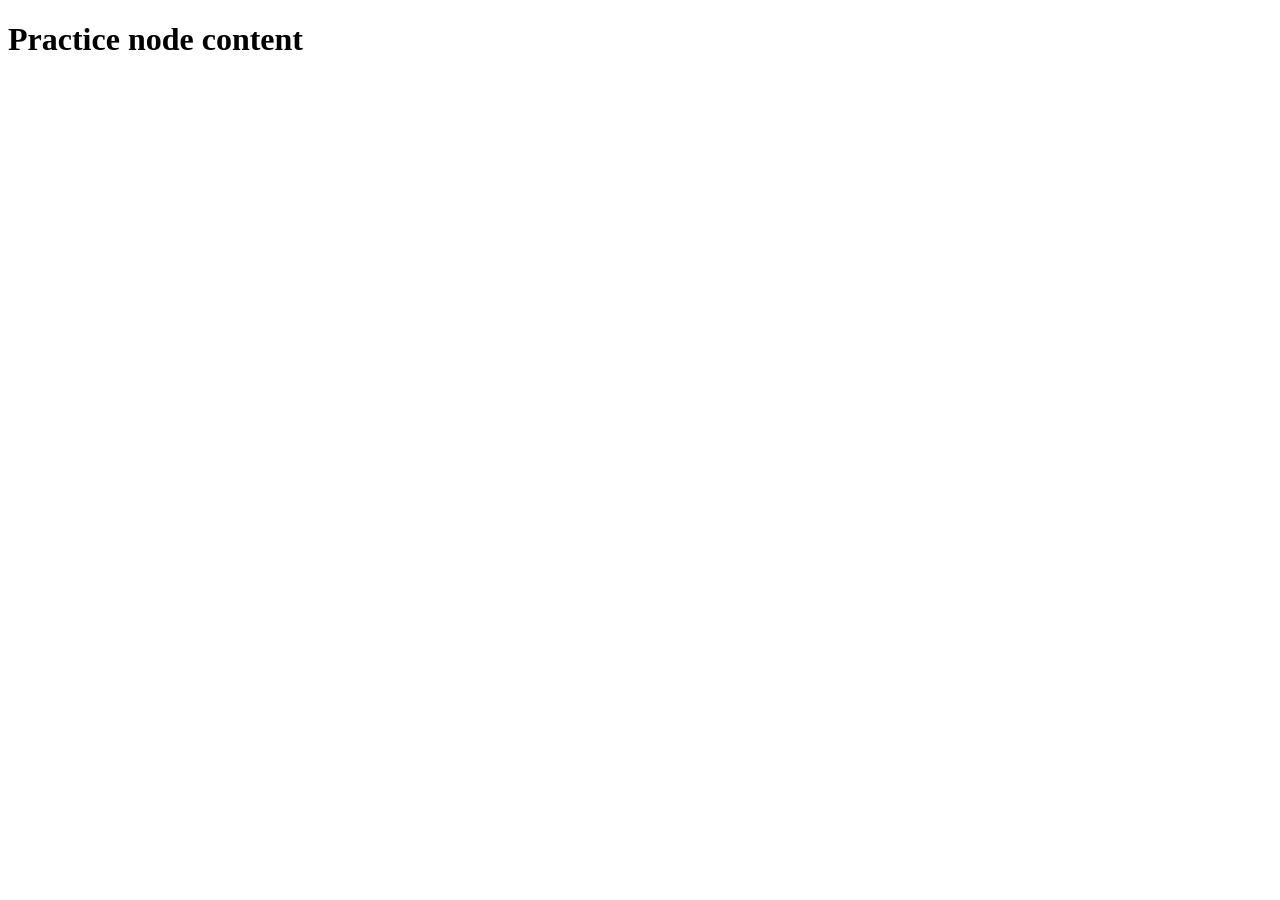
<file: block-BNaaat/index.html>
<!DOCTYPE html>
<html lang="en">
<head>
    <meta charset="UTF-8">
    <meta http-equiv="X-UA-Compatible" content="IE=edge">
    <meta name="viewport" content="width=device-width, initial-scale=1.0">
    <title>Document</title>
</head>
<body>
    <h1>Practice node content</h1>
</body>
</html>
</file>
